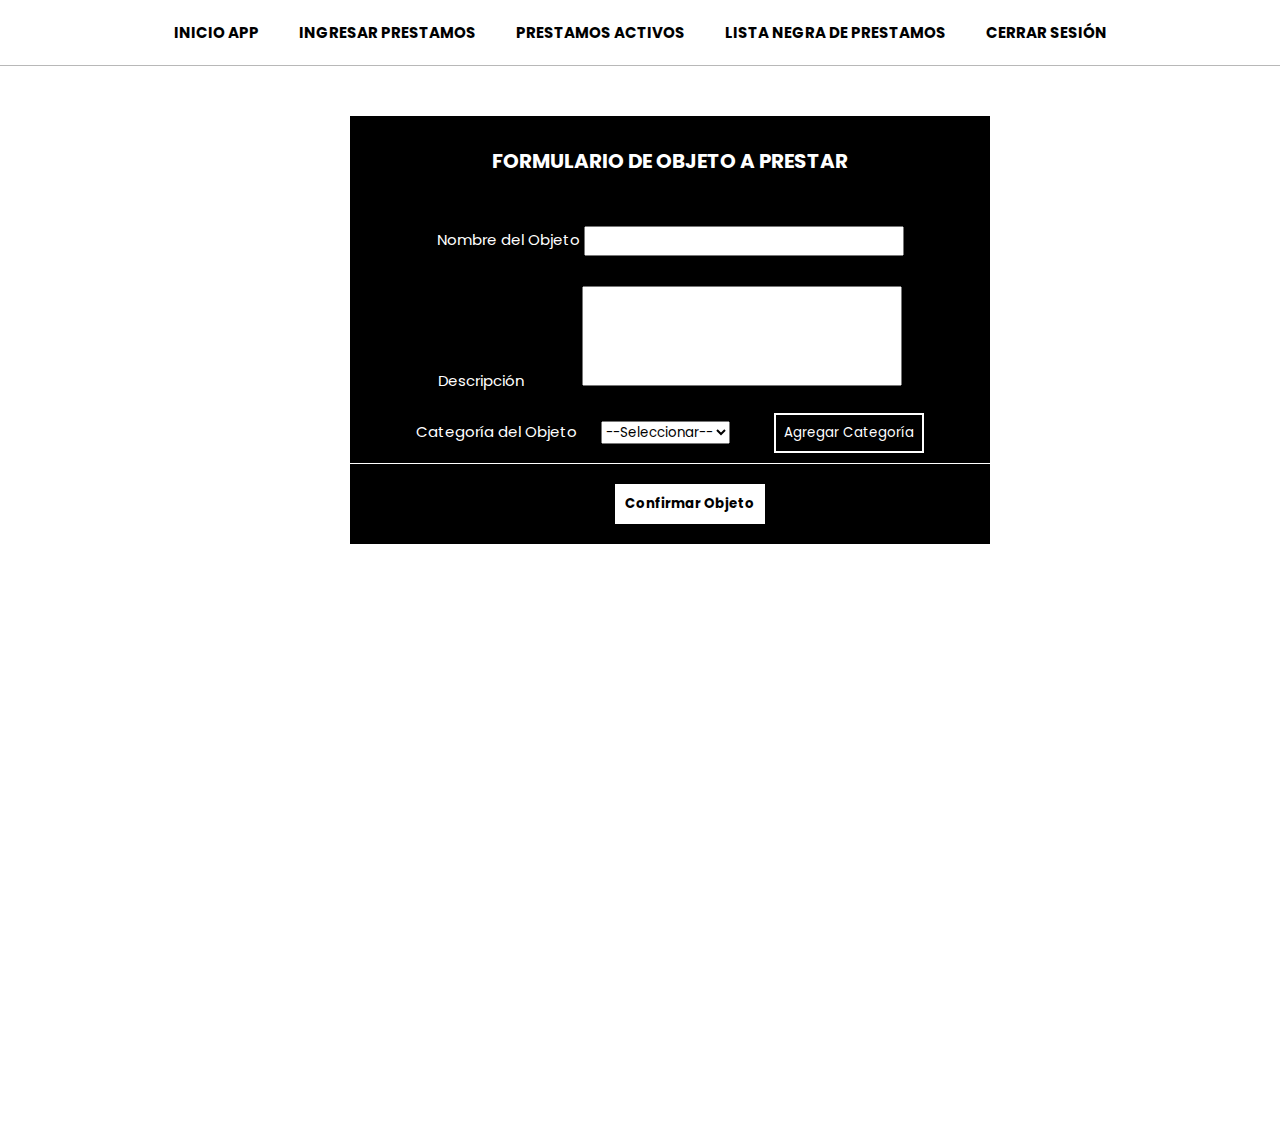
<file: Proyecto-DAW/formulario.html>
<!DOCTYPE html>
<html lang="en">
<head>
    <meta charset="UTF-8">
    <meta http-equiv="X-UA-Compatible" content="IE=edge">
    <meta name="viewport" content="width=device-width, initial-scale=1.0">
    <link rel=StyleSheet type="text/css"  href="css/estilo.css" media=screen>
    <title>Formulario de Préstamos</title>
</head>
<body>
    <header>
        <nav>
            <ul>
                <li><a href="index.html">INICIO APP</a></li>
                <li><a href="formulario.html">INGRESAR PRESTAMOS</a></li>
                <li><a href="prestas.html">PRESTAMOS ACTIVOS</a></li>
                <li><a href="#">LISTA NEGRA DE PRESTAMOS</a></li>
                <li><a href="signin.html">CERRAR SESIÓN</a></li>
            </ul>
        </nav>
    </header>
    <div id="formularioPrestamoscontainer">
        <form action="javascript:void(0)" method="POST" id="formularioPrestamosObjeto" name="formularioPrestamosObjeto">
            <h3 id="titulopr">FORMULARIO DE OBJETO A PRESTAR</h3>
            <div id="nombreContainer">
                <label>Nombre del Objeto</label>
                <input type="text" name="nombreObjeto" id="nombreObjeto" value="" autocomplete="off">
            </div>
            <div id="descripcionContainer">
                <label>Descripción</label>
                <textarea name="descripcionObjeto" id="descripcionObjeto" cols="30" rows="10"></textarea>
            </div>
            <div id="categoriaContainer">
                <label>Categoría del Objeto</label>
                <select name="categoriaObjeto" id="categoriaObjeto">
                    <option value="0" selected disabled>--Seleccionar--</option>
                    <option value="1">Libros</option>
                    <option value="2">Electrónicos</option>
                    <option value="3">Videojuegos</option>
                </select>
                <input type="button" name = "addCategoria" id="addCategoria" value="Agregar Categoría">
                <div id="displaySubControls">

             
                </div>
            </div>
            <div id="containerSubmit-FormObjeto">
                <input type="submit" name="submit-FormObjeto" id="submit-FormObjeto" value="Confirmar Objeto">
            </div>
        </form>

        <form action="javascript:void(0)" method="POST" id="formularioParentesco" name="formularioParentesco">
            <h3 id= "titulopr">FORMULARIO DE PERSONA A PRESTAR</h3>
            <div id="nombrePersonaContainer">
                <label>Nombre de la persona</label>
                <input type="text" name="personaPrestar" id="personaPrestar">
            </div>
            <div id="parentescoPersonaContainer">
                <label>Parentesco Persona</label>
                <select name="parentescoPersona" id="parentescoPersona">
                    <option value="0" selected disabled>--Seleccionar--</option>
                    <option value="1" >Papá</option>
                    <option value="1" >Mamá</option>
                    <option value="2" >Hermano/a</option>
                    <option value="2" >Amigo/a</option>
                </select>
                <input type="button" name = "addParentesco" id="addParentesco" value="Agregar Parentesco">
            </div>
            <div id="correoElectronicoPersona">
                <label>Correo electrónico</label>
                <input type="email" name="correoPersona" id="correoPersona">
            </div>  
            <div id="celularPersona">
                <label>Numero de Celular</label>
                <input type="text" name="celularPersona" id="celularPersonas">
            </div>
            <div id="containerFechaAgendacion">
                <label>Fecha de Préstamo</label>
                <input type="date" name="dateAgendar" id="dateAgendar">
            </div>
            
            <div id="containerFechaLimite">
                <label>Fecha de devolución</label>
                <input type="date" name="fechaLimite" id="fechaLimite">
            </div>
            <div id="containerSubmit-FormPersona">
                <input type="submit" name="submit-FormPersona" id="submit-FormPersona" value="Confirmar Persona">
            </div>
        </form>

        <div id="containerConfirmarAccion">
            <input type="submit" name="submitRealizarAccion" id="submitRealizarAccion" value="Realizar Préstamo">
        </div>
    </div>

    <div id="showLocalData">

    </div>

    
    <script src="js/logic.js"></script>
    <script
        src="https://code.jquery.com/jquery-3.6.0.js"
        integrity="sha256-H+K7U5CnXl1h5ywQfKtSj8PCmoN9aaq30gDh27Xc0jk="
        crossorigin="anonymous"></script>
        <script src="js/main.js"></script>
</body>
</html>
</file>
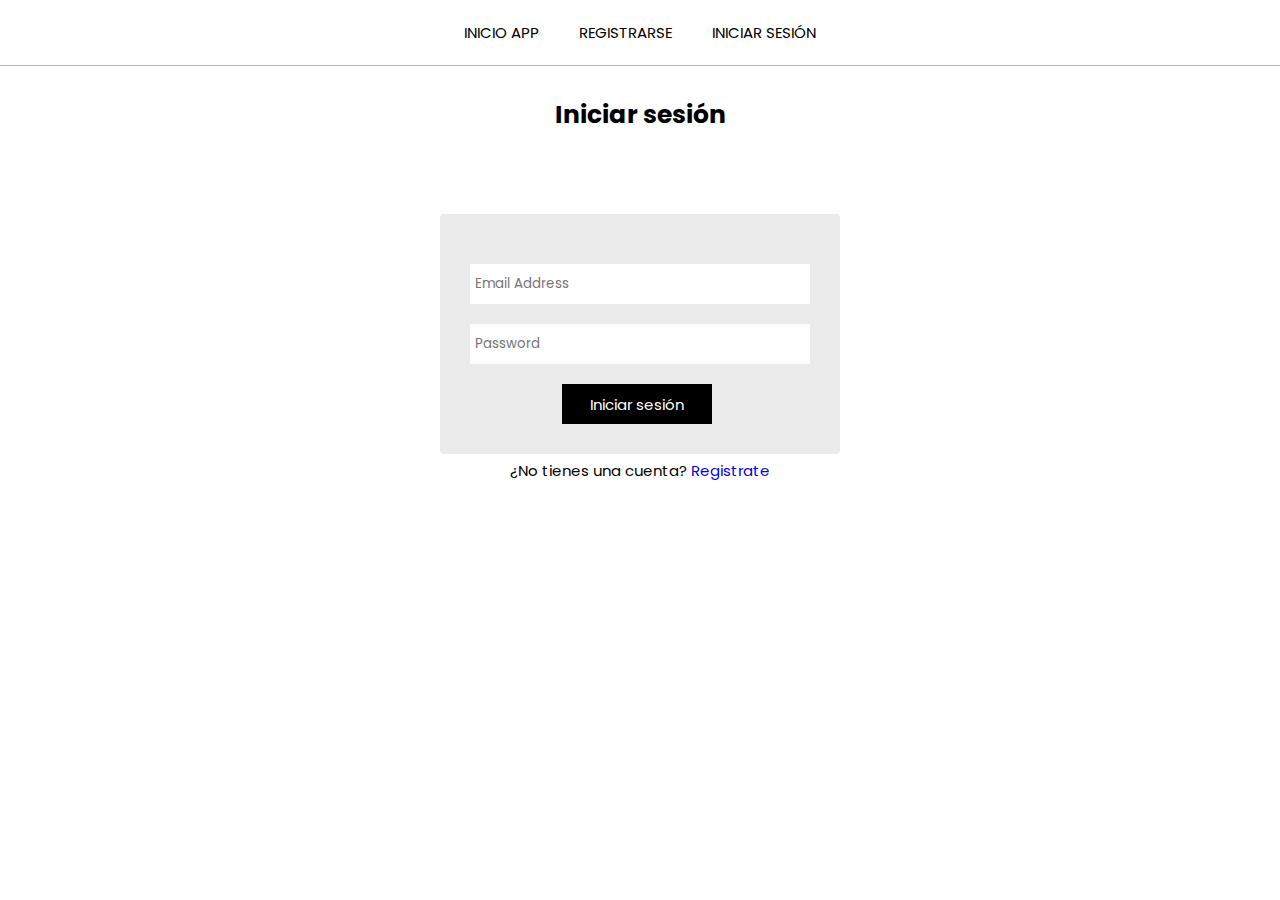
<file: Proyecto-DAW/signin.html>
<!DOCTYPE html>
<html lang="en">
<head>
    <meta charset="UTF-8">
    <meta http-equiv="X-UA-Compatible" content="IE=edge">
    <meta name="viewport" content="width=device-width, initial-scale=1.0">
    <title>Iniciar sesión</title>
    <link rel="stylesheet" href="css/registro.css">
</head>
<body>
    <header>
        <nav>
            <ul>
                <li><a href="index.html">INICIO APP</a></li>
                <li><a href="signup.html">REGISTRARSE</a></li>
                <li><a href="signin.html">INICIAR SESIÓN</a></li>
            </ul>
        </nav>
    </header>
    <main>
        <h2>Iniciar sesión</h2>
        <div>
        <form role="form" onsubmit="signIn(event);" autocomplete="off">
            <div class="form-group">
                <input type="email" name="email" id="email" placeholder="Email Address" required>
            </div>
            <div class="form-group">
                <input type="password" name="pwd" id="pwd" placeholder="Password" required>
            </div>
            <div class="form-group">
                <button type="submit">Iniciar sesión</button>
            </div>
            </div>
        </form>
        <p>¿No tienes una cuenta? <a href="signup.html">Registrate</a></p>
    </main>

    <script type="text/javascript" src="js/registro.js"></script>
</body>
</html>
</file>
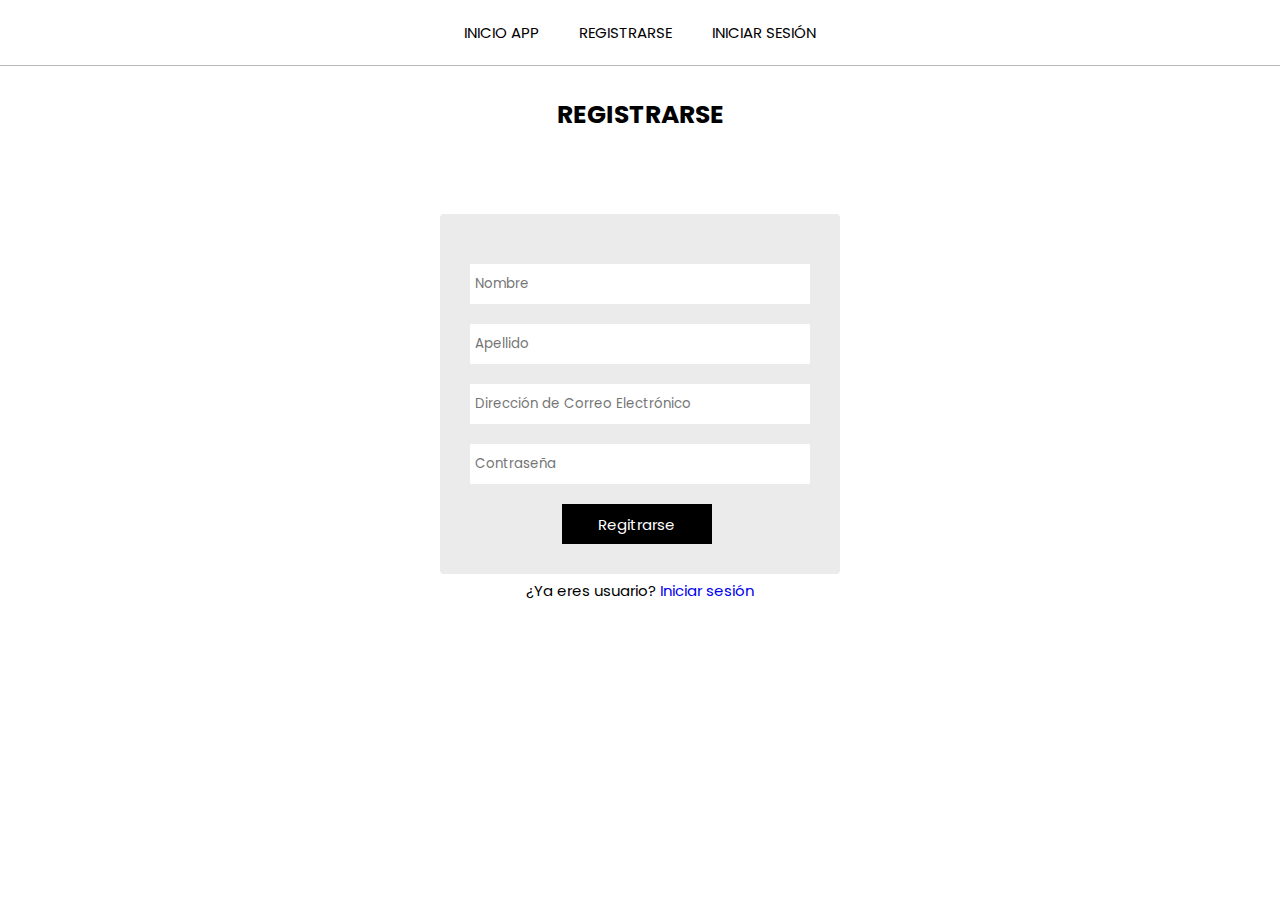
<file: Proyecto-DAW/signup.html>
<!DOCTYPE html>
<html lang="en">
<head>
    <meta charset="UTF-8">
    <meta http-equiv="X-UA-Compatible" content="IE=edge">
    <meta name="viewport" content="width=device-width, initial-scale=1.0">
    <title>Registrarse</title>
    <link rel="stylesheet" href="css/registro.css">
</head>
<body>
    <header>
        <nav>
            <ul>
                <li><a href="index.html">INICIO APP</a></li>
                <li><a href="signup.html">REGISTRARSE</a></li>
                <li><a href="signin.html">INICIAR SESIÓN</a></li>
            </ul>
        </nav>
    </header>
    <main>
        <div class="contenedor">
            <h2>REGISTRARSE</h2>
        <form role="form" onsubmit="signUp(event);" autocomplete="off">
            
            <div class="form-group">
                <input type="text" name="fname" id="fname" placeholder="Nombre" required>
            </div>
            <div class="form-group">
                <input type="text" name="lname" id="lname" placeholder="Apellido" required>
            </div>
            <div class="form-group">
                <input type="email" name="email" id="email" placeholder="Dirección de Correo Electrónico" required>
            </div>
            <div class="form-group">
                <input type="password" name="pwd" id="pwd" placeholder="Contraseña" required>
            </div>
            <div class="form-group">
                <button type="submit">Regitrarse</button>
            </div>
        </form>
        <p>¿Ya eres usuario? <a href="signin.html">Iniciar sesión</a></p>
        </div>
    </main>

    <script type="text/javascript" src="js/registro.js"></script>
</body>
</html>
</file>
<file: Proyecto-DAW/css/estilo.css>
@import url('https://fonts.googleapis.com/css2?family=Poppins:wght@200&display=swap');
*{
    margin: 0;
    padding: 0;
    box-sizing: border-box;
	  font-family: 'Poppins';
	  list-style-type: none;
	  text-decoration: none;
}
header nav{
	width:100%;
	background-color: white;
    border-bottom: 1px solid rgb(184, 184, 184);
}
nav ul{
	display: flex;
	align-items: center;
	justify-content: center;
	padding:20px 20px;
}
ul li{
	padding:0px 20px;
	color:black;
}
li a{
	color: black;
	font-weight: bold;
	font-size: 15px;
}
#formularioPrestamoscontainer{
  width:100%;
  text-align: center;
  color:white;
}
#formularioPrestamosObjeto, #formularioParentesco{
  margin-top:50px;
  width:50%;
  background: #000;
  margin-left:350px;
  padding-bottom:20px;
}
#titulopr{
  font-size:20px;
  padding-top:30px;
  margin-bottom:50px;
  color:white;
}
#nombreContainer, #descripcionContainer, #categoriaContainer, #containerSubmit-FormObjeto{
  width:100%;
  margin-top:20px;
}
#nombreContainer label, #descripcionContainer label, #categoriaContainer label{
  font-size:15px;
}
#nombreContainer #nombreObjeto{
  width:50%;
  height:30px;
  padding:5px;
}

#descripcionObjeto{
  min-height: 100px;
  max-height: 100px;
  width:50%;
  resize: none;
  margin-left:54px;
  margin-top:10px;
  padding:5px;
}
#categoriaObjeto{
  margin-left:20px;
}
#addCategoria{
  width:150px;
  height:40px;
  margin-left:40px; 
  color:white;
  background: #000;
  border:2px solid white;

}
#addCategoria:hover{
  border:none;
  background-color:white;
  color:black;
  font-weight: bold;
  cursor:pointer;

}

#submit-FormObjeto{
  width:150px;
  height:40px;
  margin-left:40px; 
  border:none;
  background-color:white;
  color:black;
  font-weight: bold;
  cursor:pointer;
}
#displaySubControls{
  width:100%;
  border-bottom:1px solid white;
  padding-bottom:10px;
}

#buttonNewOption, #buttoCancelOption{
  width:150px;
  height:40px;
  margin-left:20px;
  margin-top:10px;
  color:white;
  font-weight: bold;
}
#buttonNewOption{
  background-color: blue;
  border:none;
}
#buttoCancelOption{
  background-color: blue;
  border:none;
}
#nuevaCategoria{
  height:25px;
  padding:5px;
}


/*Formulario parentesco*/
#nombrePersonaContainer, #parentescoPersonaContainer, #correoElectronicoPersona, #celularPersona, #containerFechaAgendacion, #containerFechaLimite, #containerSubmit-FormPersona{
  width:100%;
  margin-top:20px;
}

#containerConfirmarAccion{
  width:100%;
}
#submitRealizarAccion{
  width:150px;
  height:40px;
  border:none;
  background: #000;
  color:white;
  margin-top:30px;
  margin-bottom:30px;
}

@media (max-width:667px) {
  #formularioPrestamoscontainer{
    width:150%;
    margin-left: -80%;
    text-align: center;
    color:white;
  }
  #submitRealizarAccion{
    margin-left: 50%;
  }

}
</file>
<file: Proyecto-DAW/css/registro.css>
@import url('https://fonts.googleapis.com/css2?family=Poppins:wght@200&display=swap');
*{
    margin: 0;
    padding: 0;
    box-sizing: border-box;
	font-family: 'Poppins';
	list-style-type: none;
	text-decoration: none;
}
header nav{
	width:100%;
	background-color: white;
    border-bottom: 1px solid rgb(184, 184, 184);
}
nav ul{
	display: flex;
	align-items: center;
	justify-content: center;
	padding:20px 20px;
}
ul li{
	padding:0px 20px;
	color:black;
}
li a{
	color: black;
	font-weight: 400;
	font-size: 15px;
}
h2{
    text-align: center;
    padding-top: 30px;
    padding-bottom: 30px;
    font-size: 25px;
    color:black;
}
p{
    width: 400px;
    padding-left: 30px;
    padding-right: 30px;
    padding-top: 5px;
    padding-bottom: 5px;
    margin: auto;
    border-radius: 4px;
    text-align: center;
    font-size: 15px;
}
form{
    width: 400px;
    background-color: #ebebeb;
    padding: 30px;
    margin: auto;
    margin-top: 50px;
    border-radius: 4px;
    color: white;
}
#fname, #lname, #email, #pwd{
    width: 100%;
    height:40px;
    border:none;
    margin-top:20px;
    padding:5px;
}

form button{
    padding: 5px;
    font-size: 15px;
}
.form-group{
    width:100%;
}
.form-group button {
    margin-left:27%;
    margin-top:20px;
    width:150px;
    border:none;
    background: #000;
    color:white;
    height:40px;
    transition: all 300ms;
}
.form-group button:hover{
    cursor: pointer;
    background: rgb(29, 29, 29);
    transition: all 300ms;
}
</file>
